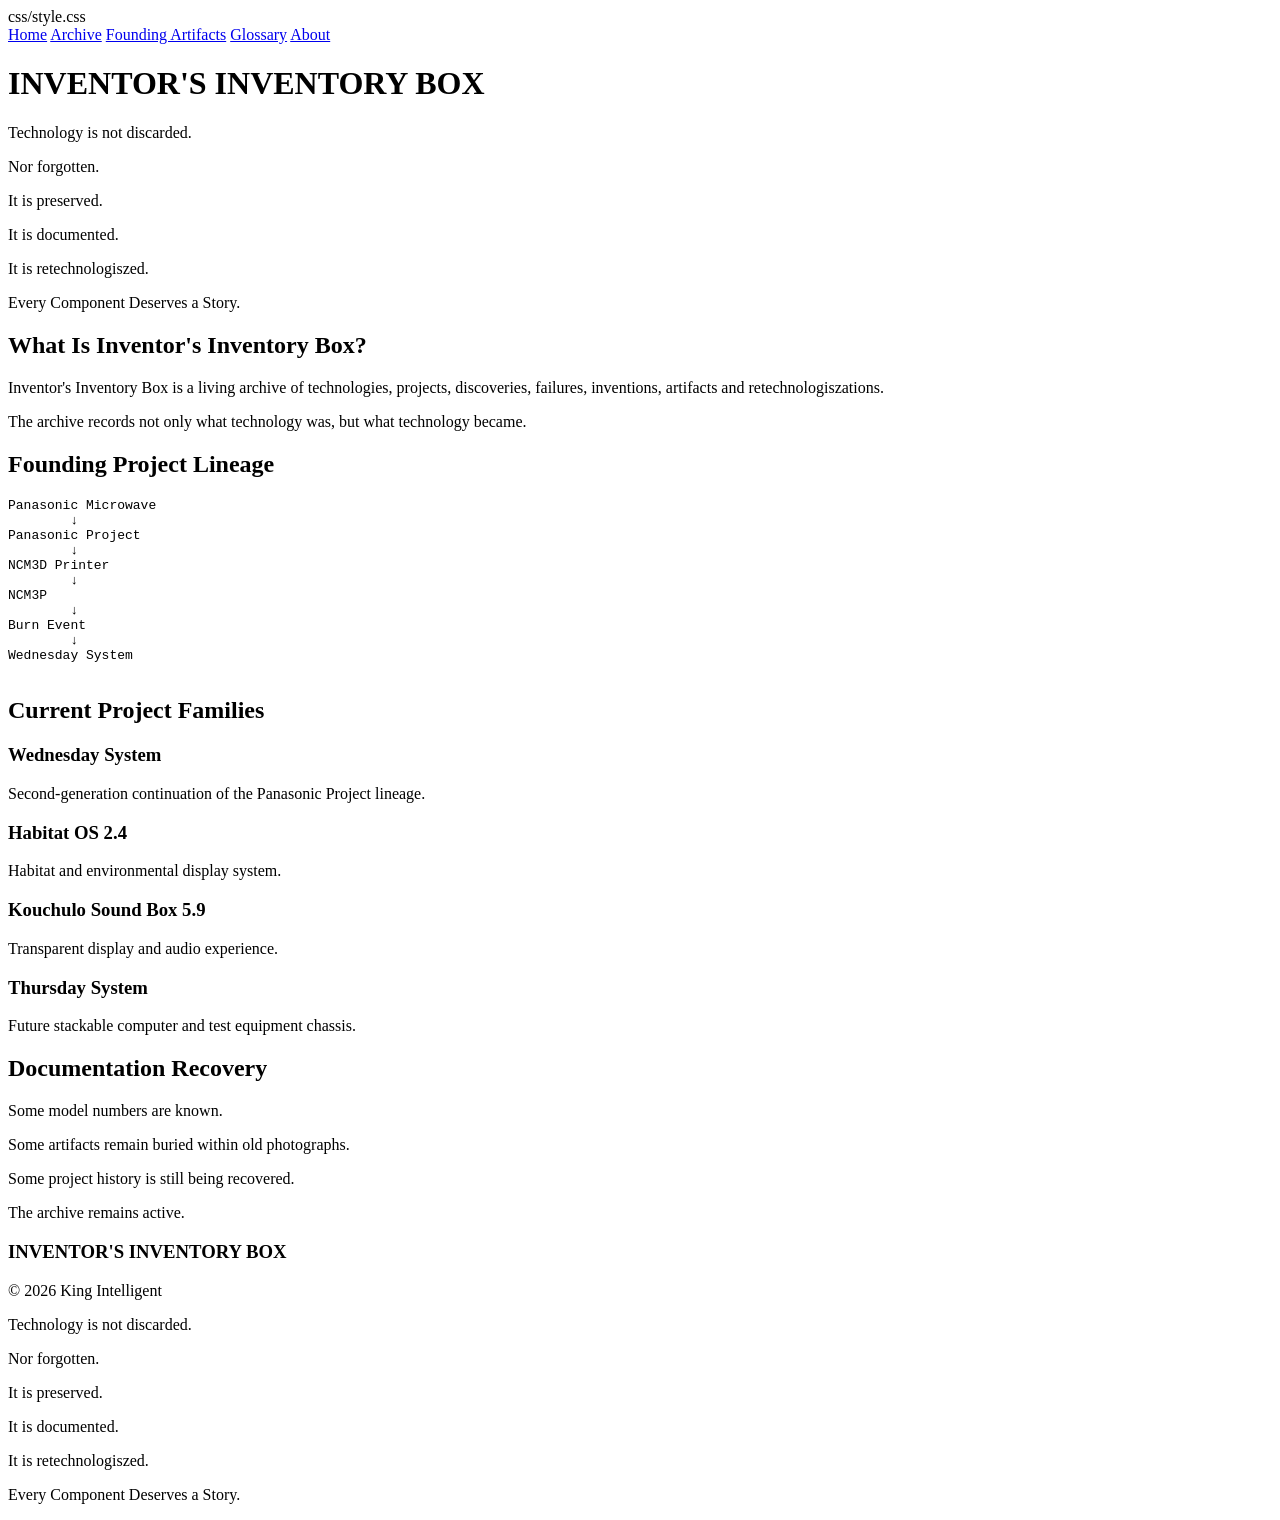
<file: index.html>
<!DOCTYPE html>
<html lang="en">
<head>
<meta charset="UTF-8">
<meta name="viewport" content="width=device-width, initial-scale=1.0">

<title>Inventor's Inventory Box</title>

css/style.css

</head>
<body>

<nav>
    <a href="index.html">Home</a>
    <a href="inventory.html">Archive</a>
    <a href="founding-artifacts.html">Founding Artifacts</a>
    <a href="glossary.html">Glossary</a>
    <a href="about.html">About</a>
</nav>

<header class="hero">

    <div class="hero-content">

        <h1>INVENTOR'S INVENTORY BOX</h1>

        <p class="creed">Technology is not discarded.</p>
        <p class="creed">Nor forgotten.</p>
        <p class="creed">It is preserved.</p>
        <p class="creed">It is documented.</p>
        <p class="creed highlight">It is retechnologiszed.</p>

        <p class="story">
            Every Component Deserves a Story.
        </p>

    </div>

</header>

<section>

    <h2>What Is Inventor's Inventory Box?</h2>

    <p>
        Inventor's Inventory Box is a living archive of
        technologies, projects, discoveries, failures,
        inventions, artifacts and retechnologiszations.
    </p>

    <p>
        The archive records not only what technology was,
        but what technology became.
    </p>

</section>

<section>

    <h2>Founding Project Lineage</h2>

    <div class="card">

        <pre>
Panasonic Microwave
        ↓
Panasonic Project
        ↓
NCM3D Printer
        ↓
NCM3P
        ↓
Burn Event
        ↓
Wednesday System
        </pre>

    </div>

</section>

<section>

    <h2>Current Project Families</h2>

    <div class="card">
        <h3>Wednesday System</h3>
        <p>
            Second-generation continuation of the
            Panasonic Project lineage.
        </p>
    </div>

    <div class="card">
        <h3>Habitat OS 2.4</h3>
        <p>
            Habitat and environmental display system.
        </p>
    </div>

    <div class="card">
        <h3>Kouchulo Sound Box 5.9</h3>
        <p>
            Transparent display and audio experience.
        </p>
    </div>

    <div class="card">
        <h3>Thursday System</h3>
        <p>
            Future stackable computer and test equipment chassis.
        </p>
    </div>

</section>

<section>

    <h2>Documentation Recovery</h2>

    <p>
        Some model numbers are known.
    </p>

    <p>
        Some artifacts remain buried within old photographs.
    </p>

    <p>
        Some project history is still being recovered.
    </p>

    <p>
        The archive remains active.
    </p>

</section>

<footer>

    <h3>INVENTOR'S INVENTORY BOX</h3>

    <p>© 2026 King Intelligent</p>

    <p>Technology is not discarded.</p>
    <p>Nor forgotten.</p>
    <p>It is preserved.</p>
    <p>It is documented.</p>
    <p>It is retechnologiszed.</p>

    <p class="footer-story">
        Every Component Deserves a Story.
    </p>

</footer>

</body>
</html>
</file>
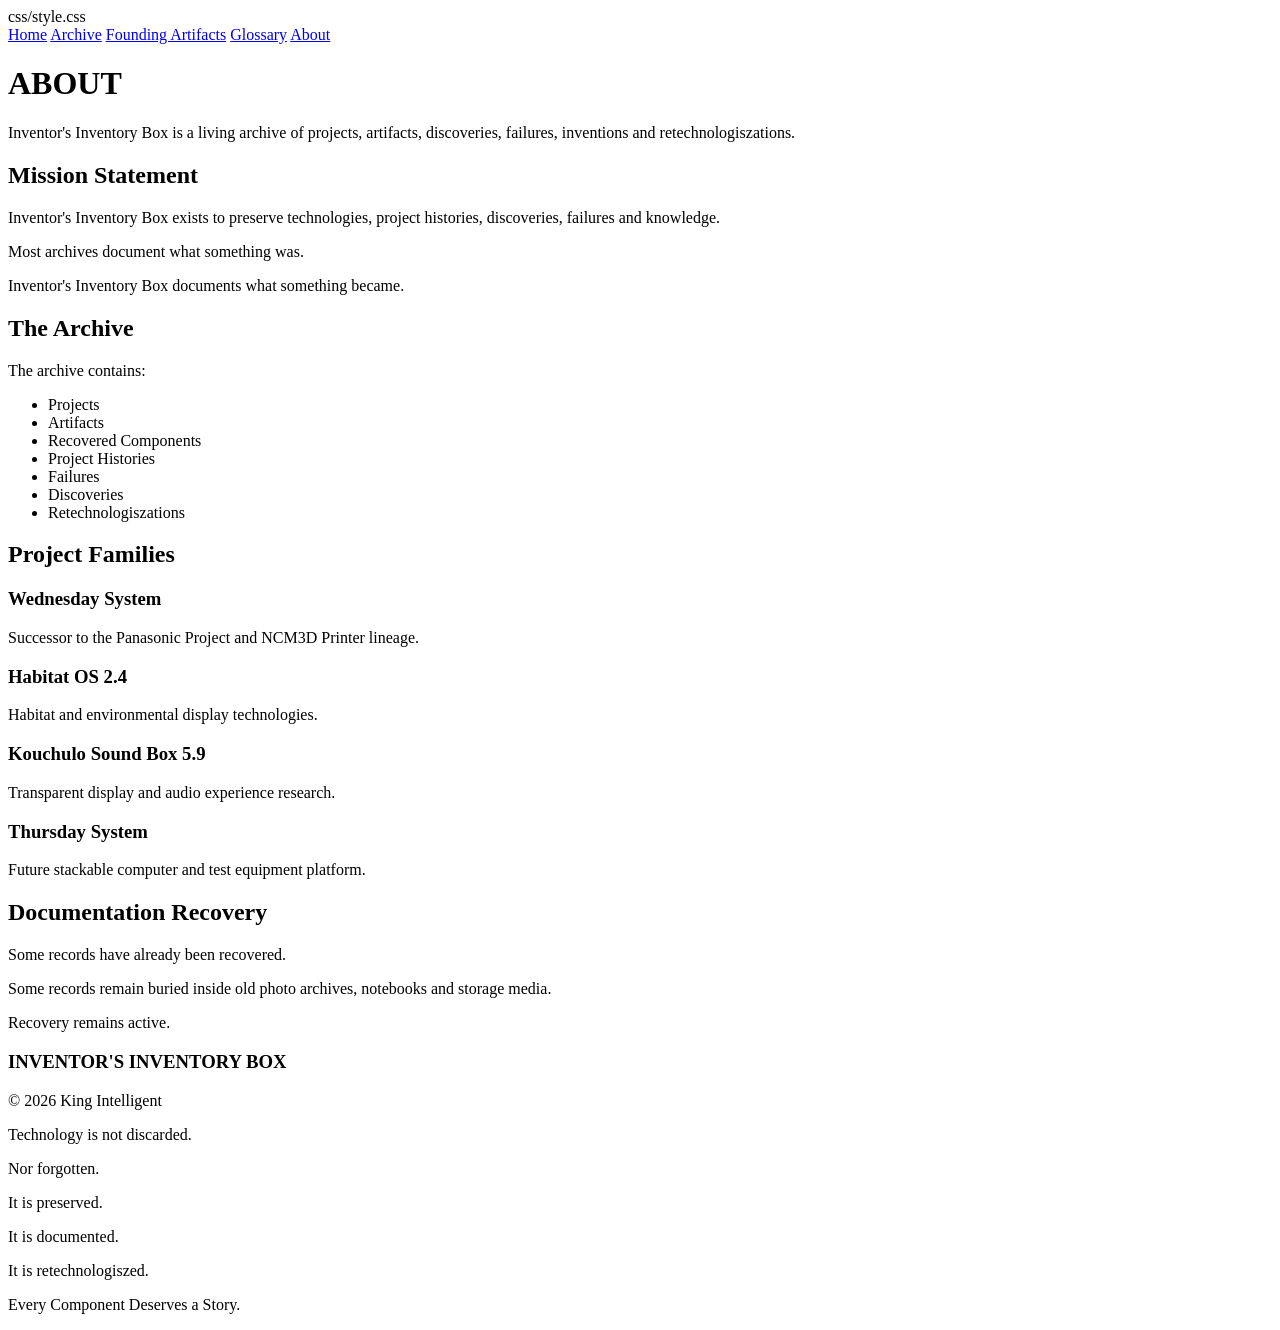
<file: about.html>
<!DOCTYPE html>
<html lang="en">
<head>
<meta charset="UTF-8">
<meta name="viewport" content="width=device-width, initial-scale=1.0">

<title>About - Inventor's Inventory Box</title>

css/style.css

</head>
<body>

<nav>
    <a href="index.html">Home</a>
    <a href="inventory.html">Archive</a>
    <a href="founding-artifacts.html">Founding Artifacts</a>
    <a href="glossary.html">Glossary</a>
    <a href="about.html">About</a>
</nav>

<header class="hero">

    <div class="hero-content">

        <h1>ABOUT</h1>

        <p class="story">
            Inventor's Inventory Box is a living archive
            of projects, artifacts, discoveries, failures,
            inventions and retechnologiszations.
        </p>

    </div>

</header>

<section>

    <h2>Mission Statement</h2>

    <div class="card">

        <p>
            Inventor's Inventory Box exists to preserve
            technologies, project histories,
            discoveries, failures and knowledge.
        </p>

        <p>
            Most archives document what something was.
        </p>

        <p>
            Inventor's Inventory Box documents
            what something became.
        </p>

    </div>

</section>

<section>

    <h2>The Archive</h2>

    <div class="card">

        <p>
            The archive contains:
        </p>

        <ul>
            <li>Projects</li>
            <li>Artifacts</li>
            <li>Recovered Components</li>
            <li>Project Histories</li>
            <li>Failures</li>
            <li>Discoveries</li>
            <li>Retechnologiszations</li>
        </ul>

    </div>

</section>

<section>

    <h2>Project Families</h2>

    <div class="card">

        <h3>Wednesday System</h3>

        <p>
            Successor to the Panasonic Project
            and NCM3D Printer lineage.
        </p>

    </div>

    <div class="card">

        <h3>Habitat OS 2.4</h3>

        <p>
            Habitat and environmental display technologies.
        </p>

    </div>

    <div class="card">

        <h3>Kouchulo Sound Box 5.9</h3>

        <p>
            Transparent display and audio experience research.
        </p>

    </div>

    <div class="card">

        <h3>Thursday System</h3>

        <p>
            Future stackable computer and test equipment platform.
        </p>

    </div>

</section>

<section>

    <h2>Documentation Recovery</h2>

    <div class="card">

        <p>
            Some records have already been recovered.
        </p>

        <p>
            Some records remain buried inside
            old photo archives, notebooks and storage media.
        </p>

        <p>
            Recovery remains active.
        </p>

    </div>

</section>

<footer>

    <h3>INVENTOR'S INVENTORY BOX</h3>

    <p>© 2026 King Intelligent</p>

    <p>Technology is not discarded.</p>

    <p>Nor forgotten.</p>

    <p>It is preserved.</p>

    <p>It is documented.</p>

    <p>It is retechnologiszed.</p>

    <p class="footer-story">
        Every Component Deserves a Story.
    </p>

</footer>

</body>
</html>
</file>
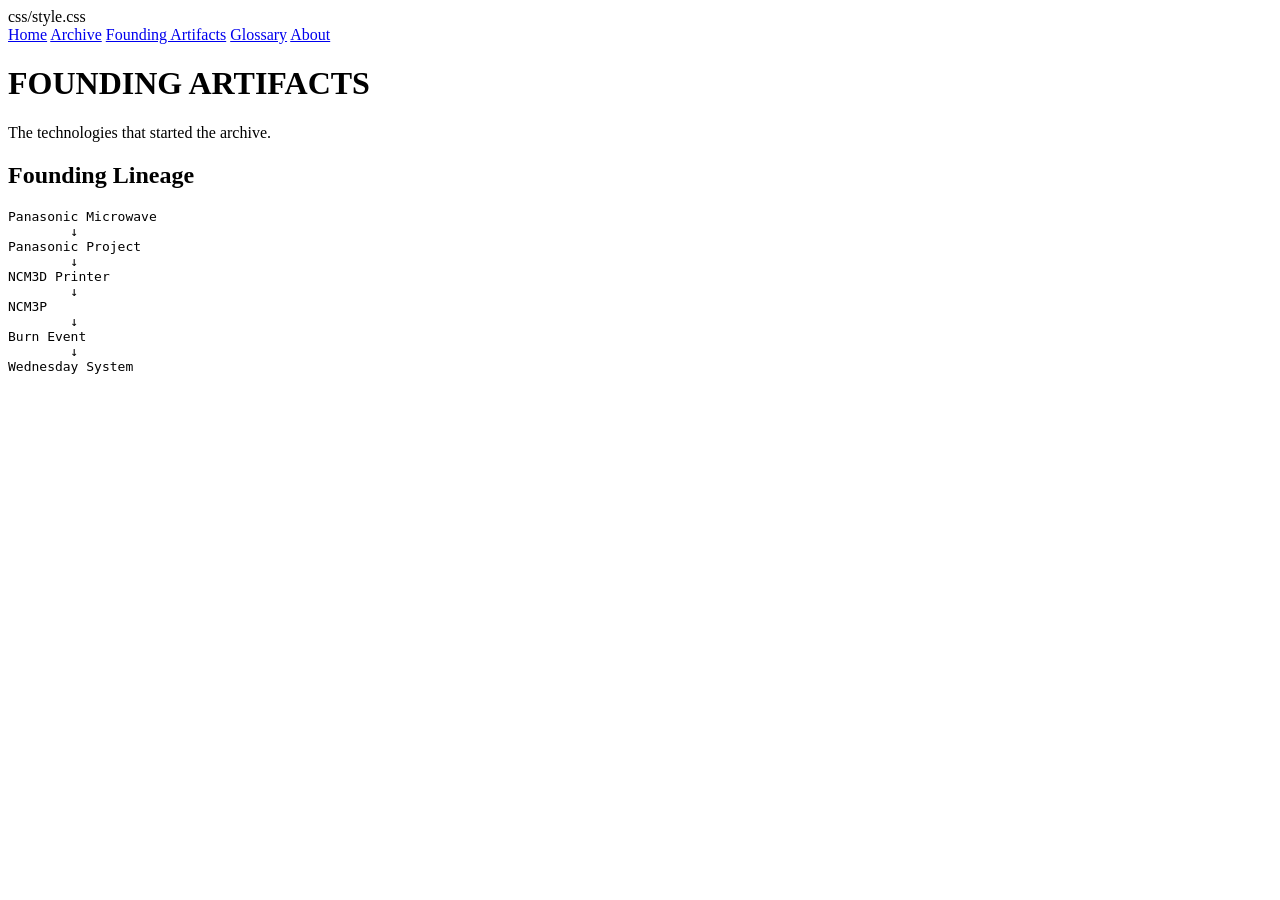
<file: founding-artifacts.html>
<!DOCTYPE html>
<html lang="en">
<head>
<meta charset="UTF-8">
<meta name="viewport" content="width=device-width, initial-scale=1.0">

<title>Founding Artifacts - Inventor's Inventory Box</title>

css/style.css

</head>
<body>

<nav>
    <a href="index.html">Home</a>
    <a href="inventory.html">Archive</a>
    <a href="founding-artifacts.html">Founding Artifacts</a>
    <a href="glossary.html">Glossary</a>
    <a href="about.html">About</a>
</nav>

<header class="hero">

    <div class="hero-content">

        <h1>FOUNDING ARTIFACTS</h1>

        <p class="story">
            The technologies that started the archive.
        </p>

    </div>

</header>

<section>

    <h2>Founding Lineage</h2>

    <div class="card">

<pre>
Panasonic Microwave
        ↓
Panasonic Project
        ↓
NCM3D Printer
        ↓
NCM3P
        ↓
Burn Event
        ↓
Wednesday System
</pre>

    </div>

</section>

<section
</file>
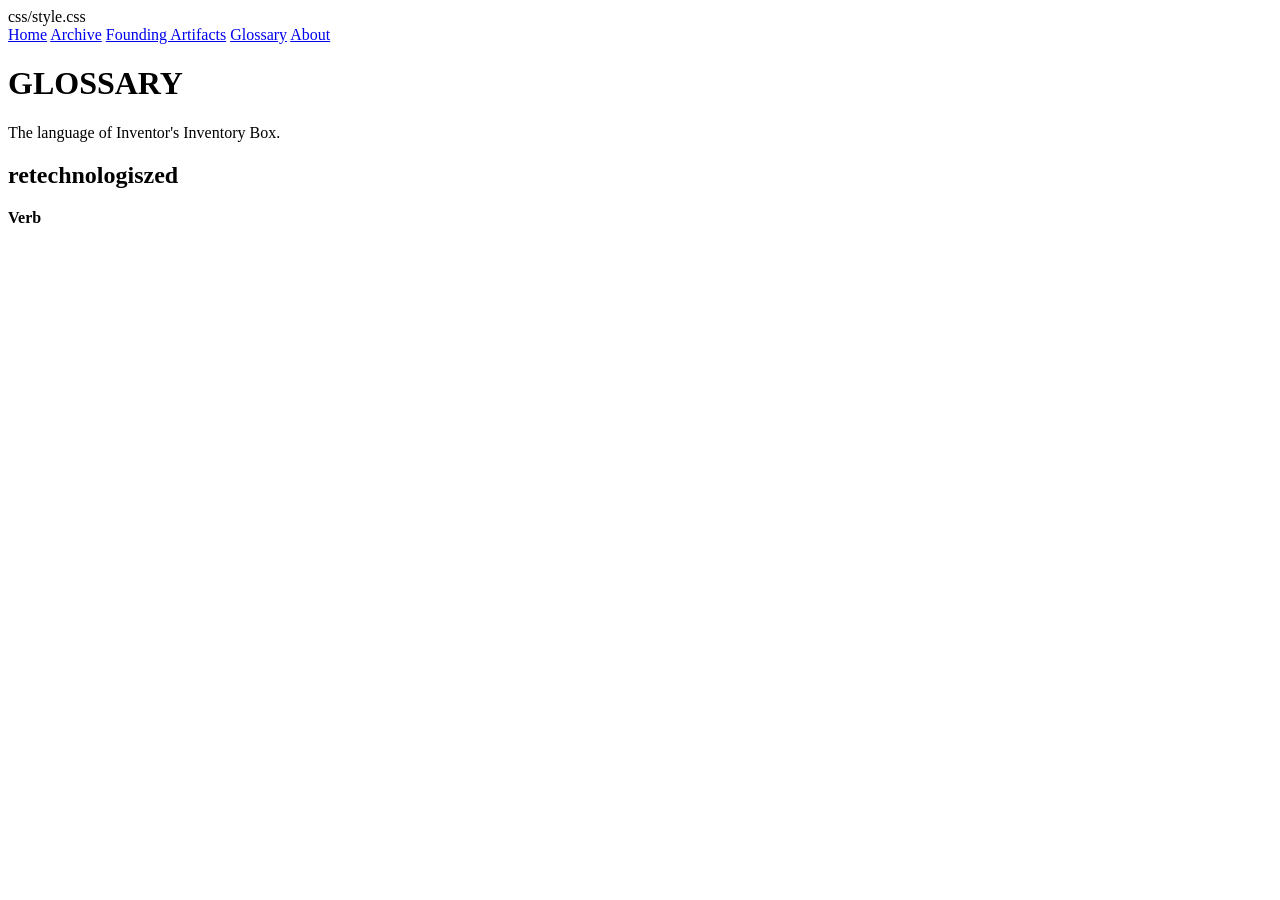
<file: glossary.html>
<!DOCTYPE html>
<html lang="en">
<head>
<meta charset="UTF-8">
<meta name="viewport" content="width=device-width, initial-scale=1.0">

<title>Glossary - Inventor's Inventory Box</title>

css/style.css

</head>
<body>

<nav>
    <a href="index.html">Home</a>
    <a href="inventory.html">Archive</a>
    <a href="founding-artifacts.html">Founding Artifacts</a>
    <a href="glossary.html">Glossary</a>
    <a href="about.html">About</a>
</nav>

<header class="hero">

    <div class="hero-content">

        <h1>GLOSSARY</h1>

        <p class="story">
            The language of Inventor's Inventory Box.
        </p>

    </div>

</header>

<section>

    <h2>retechnologiszed</h2>

    <div class="card">

        <p><strong>Verb</strong></p>

        <p>
</file>
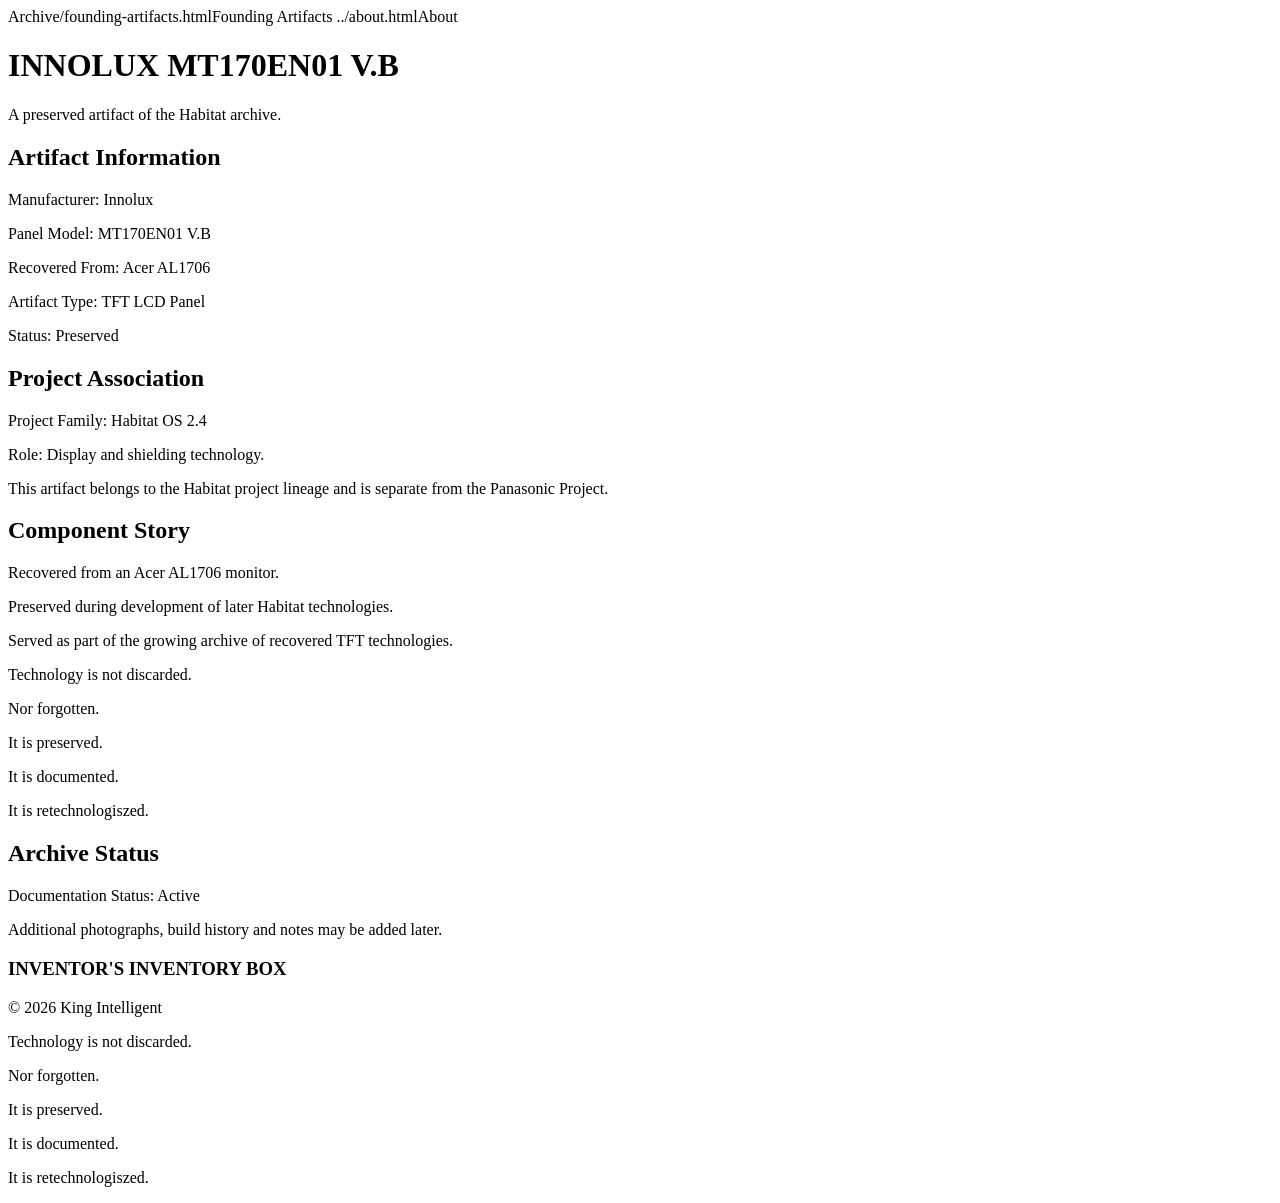
<file: innolux-mt170en01-vb.html>
<!DOCTYPE html>
<html lang="en">
<head>
<meta charset="UTF-8">
<meta name="viewport" content="width=device-width, initial-scale=1.0">

<title>Innolux MT170EN01 V.B - Inventor's Inventory Box</title>

<link rel="stylesheet" href="../

<nav>
    ../index.htmlHome</a>
    <a href="../inventory.html">Archive/founding-artifacts.htmlFounding Artifacts</a>
    <a/glossary.htmlGlossary</a>
    ../about.htmlAbout</a>
</nav>

<header class="hero">

    <div class="hero-content">

        <h1>INNOLUX MT170EN01 V.B</h1>

        <p class="story">
            A preserved artifact of the Habitat archive.
        </p>

    </div>

</header>

<section>

    <h2>Artifact Information</h2>

    <div class="card">

        <p>
            Manufacturer:
            Innolux
        </p>

        <p>
            Panel Model:
            MT170EN01 V.B
        </p>

        <p>
            Recovered From:
            Acer AL1706
        </p>

        <p>
            Artifact Type:
            TFT LCD Panel
        </p>

        <p>
            Status:
            Preserved
        </p>

    </div>

</section>

<section>

    <h2>Project Association</h2>

    <div class="card">

        <p>
            Project Family:
            Habitat OS 2.4
        </p>

        <p>
            Role:
            Display and shielding technology.
        </p>

        <p>
            This artifact belongs to the
            Habitat project lineage and is
            separate from the Panasonic Project.
        </p>

    </div>

</section>

<section>

    <h2>Component Story</h2>

    <div class="card">

        <p>
            Recovered from an Acer AL1706 monitor.
        </p>

        <p>
            Preserved during development of
            later Habitat technologies.
        </p>

        <p>
            Served as part of the growing archive
            of recovered TFT technologies.
        </p>

        <p>
            Technology is not discarded.
        </p>

        <p>
            Nor forgotten.
        </p>

        <p>
            It is preserved.
        </p>

        <p>
            It is documented.
        </p>

        <p>
            It is retechnologiszed.
        </p>

    </div>

</section>

<section>

    <h2>Archive Status</h2>

    <div class="card">

        <p>
            Documentation Status:
            Active
        </p>

        <p>
            Additional photographs,
            build history and notes
            may be added later.
        </p>

    </div>

</section>

<footer>

    <h3>INVENTOR'S INVENTORY BOX</h3>

    <p>© 2026 King Intelligent</p>

    <p>Technology is not discarded.</p>

    <p>Nor forgotten.</p>

    <p>It is preserved.</p>

    <p>It is documented.</p>

    <p>It is retechnologiszed.</p>

    <p
</file>
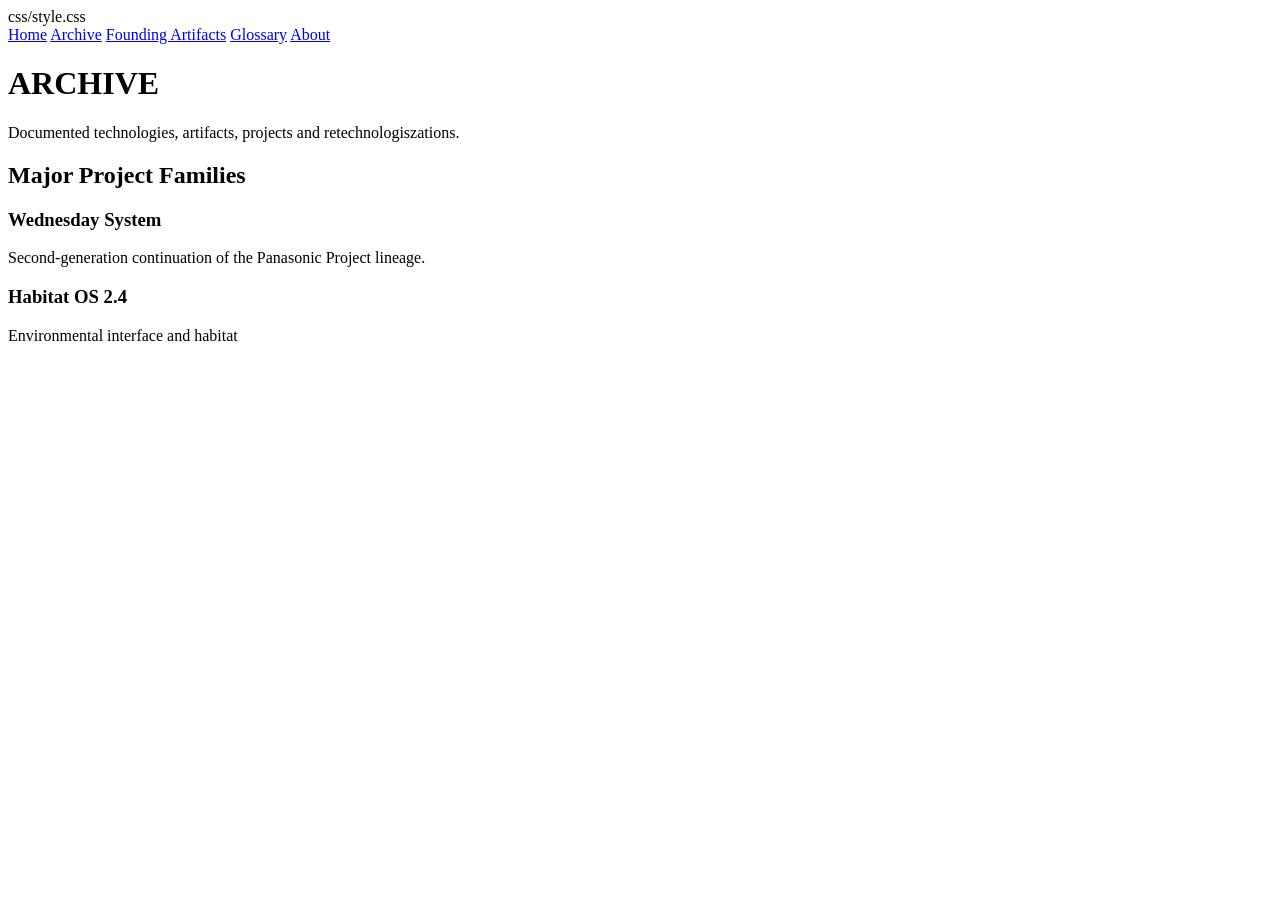
<file: inventory.html>
<!DOCTYPE html>
<html lang="en">
<head>
<meta charset="UTF-8">
<meta name="viewport" content="width=device-width, initial-scale=1.0">

<title>Archive - Inventor's Inventory Box</title>

css/style.css

</head>
<body>

<nav>
    <a href="index.html">Home</a>
    <a href="inventory.html">Archive</a>
    <a href="founding-artifacts.html">Founding Artifacts</a>
    <a href="glossary.html">Glossary</a>
    <a href="about.html">About</a>
</nav>

<header class="hero">

    <div class="hero-content">

        <h1>ARCHIVE</h1>

        <p class="story">
            Documented technologies, artifacts,
            projects and retechnologiszations.
        </p>

    </div>

</header>

<section>

    <h2>Major Project Families</h2>

    <div class="card">
        <h3>Wednesday System</h3>
        <p>
            Second-generation continuation
            of the Panasonic Project lineage.
        </p>
    </div>

    <div class="card">
        <h3>Habitat OS 2.4</h3>
        <p>
            Environmental interface and
            habitat
</file>
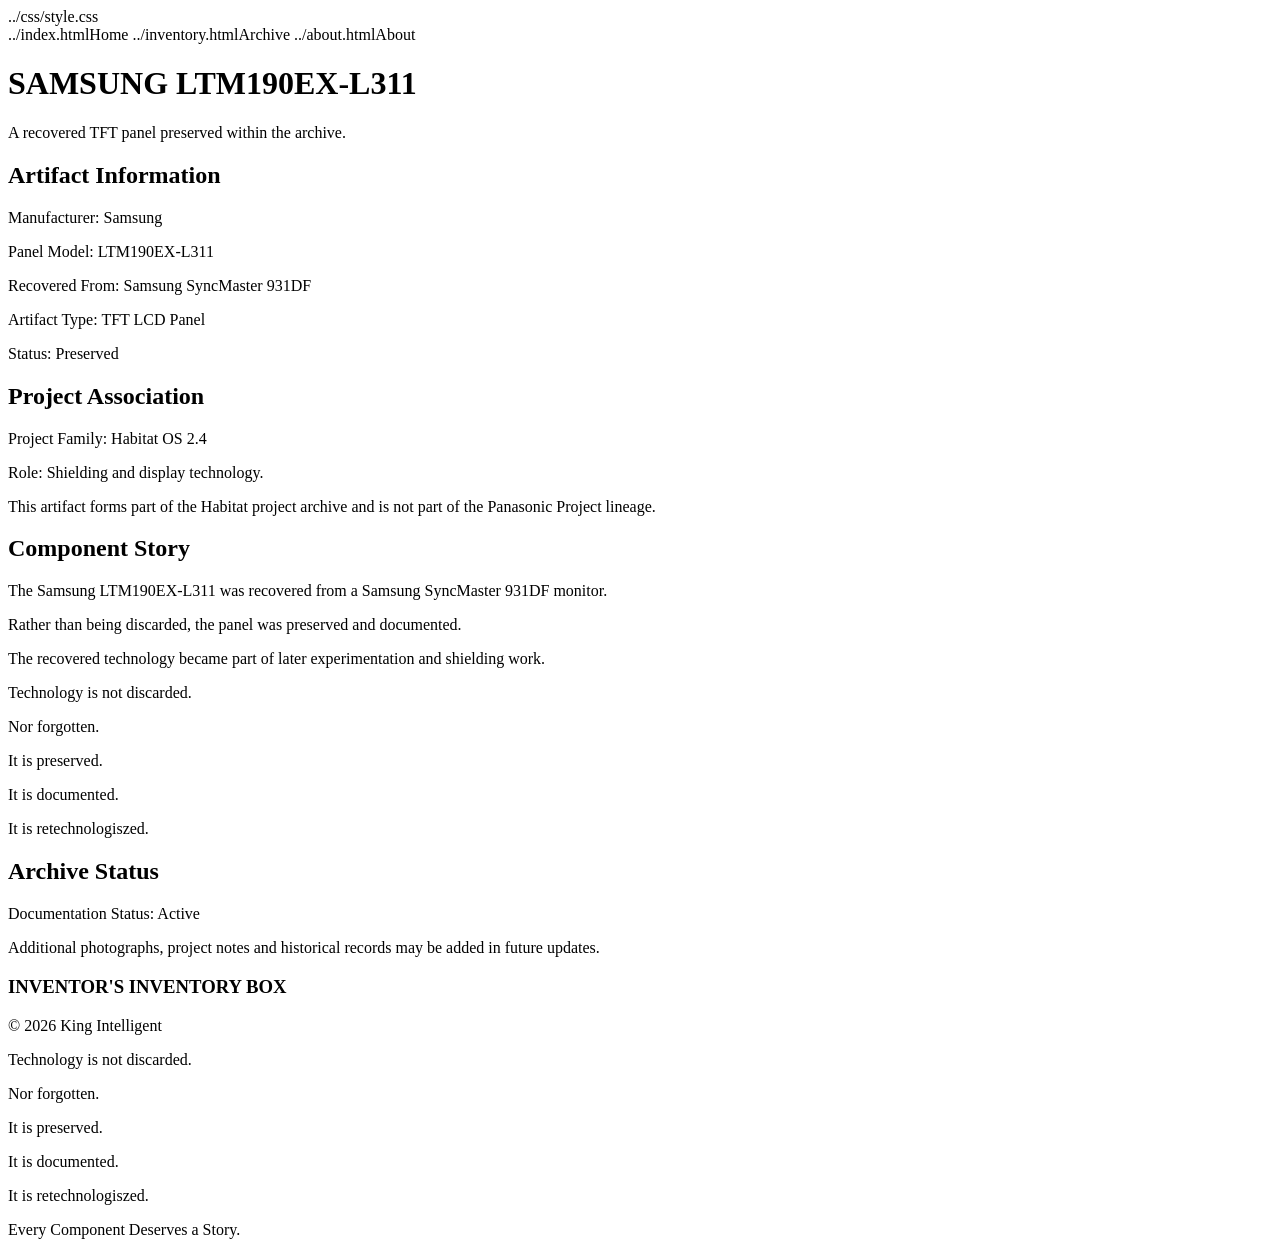
<file: samsung-ltm190ex-l311.html>
<!DOCTYPE html>
<html lang="en">
<head>
<meta charset="UTF-8">
<meta name="viewport" content="width=device-width, initial-scale=1.0">

<title>Samsung LTM190EX-L311 - Inventor's Inventory Box</title>

../css/style.css

</head>
<body>

<nav>
    ../index.htmlHome</a>
    ../inventory.htmlArchive</a>
    <a hrefding-artifacts.htmlFounding Artifacts</a>
    <a/glossary.htmlGlossary</a>
    ../about.htmlAbout</a>
</nav>

<header class="hero">

    <div class="hero-content">

        <h1>SAMSUNG LTM190EX-L311</h1>

        <p class="story">
            A recovered TFT panel preserved within the archive.
        </p>

    </div>

</header>

<section>

    <h2>Artifact Information</h2>

    <div class="card">

        <p>
            Manufacturer:
            Samsung
        </p>

        <p>
            Panel Model:
            LTM190EX-L311
        </p>

        <p>
            Recovered From:
            Samsung SyncMaster 931DF
        </p>

        <p>
            Artifact Type:
            TFT LCD Panel
        </p>

        <p>
            Status:
            Preserved
        </p>

    </div>

</section>

<section>

    <h2>Project Association</h2>

    <div class="card">

        <p>
            Project Family:
            Habitat OS 2.4
        </p>

        <p>
            Role:
            Shielding and display technology.
        </p>

        <p>
            This artifact forms part of the
            Habitat project archive and is not part
            of the Panasonic Project lineage.
        </p>

    </div>

</section>

<section>

    <h2>Component Story</h2>

    <div class="card">

        <p>
            The Samsung LTM190EX-L311 was recovered
            from a Samsung SyncMaster 931DF monitor.
        </p>

        <p>
            Rather than being discarded,
            the panel was preserved and documented.
        </p>

        <p>
            The recovered technology became part of
            later experimentation and shielding work.
        </p>

        <p>
            Technology is not discarded.
        </p>

        <p>
            Nor forgotten.
        </p>

        <p>
            It is preserved.
        </p>

        <p>
            It is documented.
        </p>

        <p>
            It is retechnologiszed.
        </p>

    </div>

</section>

<section>

    <h2>Archive Status</h2>

    <div class="card">

        <p>
            Documentation Status:
            Active
        </p>

        <p>
            Additional photographs,
            project notes and historical records
            may be added in future updates.
        </p>

    </div>

</section>

<footer>

    <h3>INVENTOR'S INVENTORY BOX</h3>

    <p>© 2026 King Intelligent</p>

    <p>Technology is not discarded.</p>

    <p>Nor forgotten.</p>

    <p>It is preserved.</p>

    <p>It is documented.</p>

    <p>It is retechnologiszed.</p>

    <p class="footer-story">
        Every Component Deserves a Story.
    </p>

</footer>

</body>
</html>
</file>
